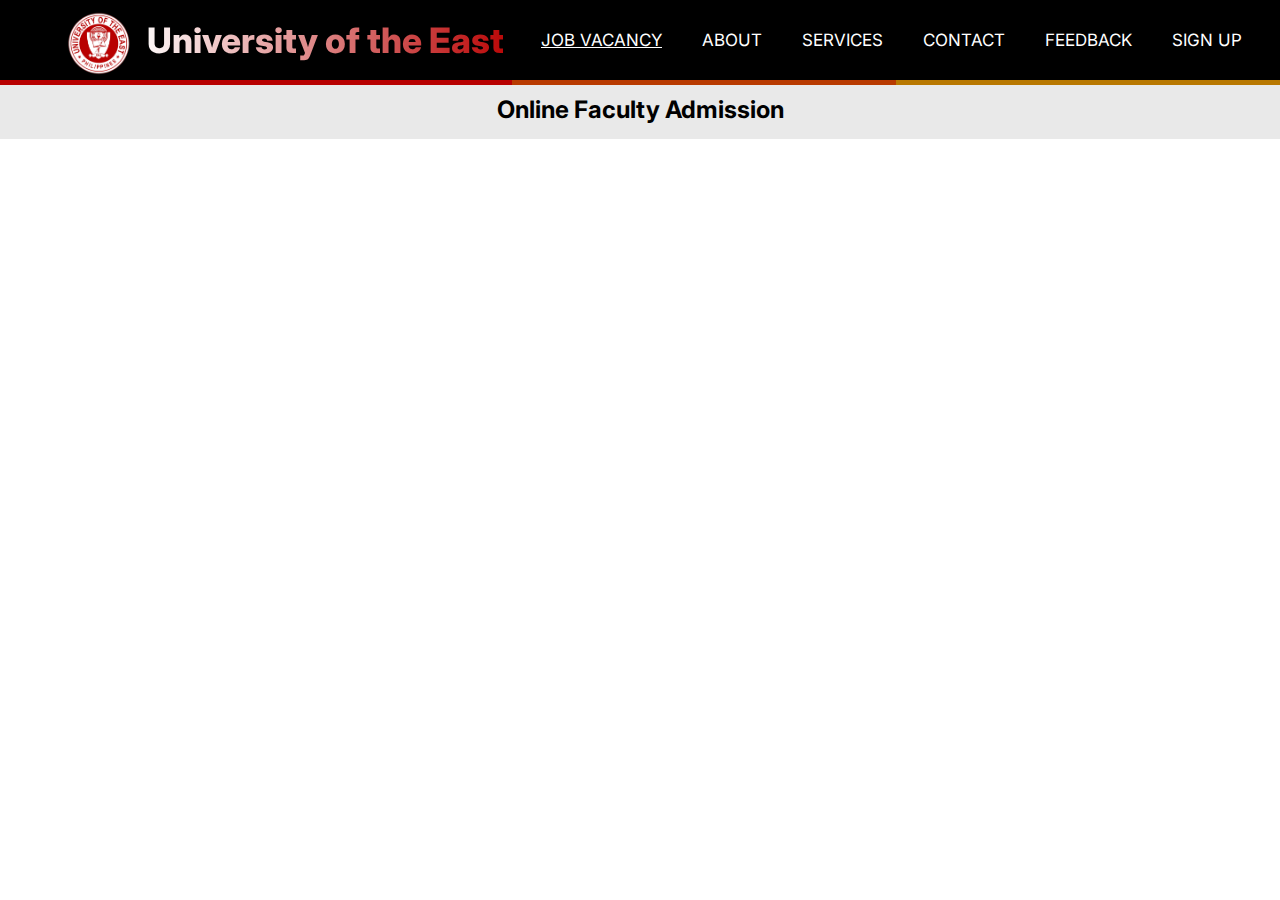
<file: index.html>
<!DOCTYPE html>
<html>
    <head>
        <meta charset="UTF-8" />
        <title>UE Faculty Admission</title>
        <meta name="viewport" content="width=device-width, initial-scale=1.0" />
        <link href="style10.css" rel="stylesheet" type="text/css"/>
        <link href='https://fonts.googleapis.com/css?family=Inter' rel='stylesheet'>
        <link rel="stylesheet" href="https://cdnjs.cloudflare.com/ajax/libs/font-awesome/4.7.0/css/font-awesome.min.css">
    </head>
    <body>
        <div class="wrapper">
            <nav>
                <input type="checkbox" id="check">
                <label for="check" class="checkbtn">
                    <i class="fa fa-navicon"></i>
                </label>
                <label class="logo"><img src="images/uelogo.png">University of the East</label>
                <ul>
                    <li><a class="active" href="#">Job Vacancy</a></li>
                    <li><a href="#">About</a></li>
                    <li><a href="#">Services</a></li>
                    <li><a href="#">Contact</a></li>
                    <li><a href="#">Feedback</a></li>
                    <li><a href="#" id="signin">Sign up</a></li>
                </ul>
            </nav>

            <div class="divider">
                <div class="divider1"></div>
                <div class="divider2"></div>
                <div class="divider3"></div>
            </div>

            <section>
                <div class="container">
                    <h2>Online Faculty Admission</h2>
                </div>
            </section>
                        
            <div id="myModal" class="modal">
                <div class="modal-content">
                    <p class="close">&times;</p>
                    <img src="images/uelogo.png" class="logo">
                    <h2 style="text-align: center;">University of the East<br><p style="font-size: 14px;font-weight: 100;">Register to Online Faculty Admission</p></h2>
                    <input type="text" id="modal" name="firstname" placeholder="First name">
                    <input type="text" id="modal" name="lastname" placeholder="Last name">
                    <input type="text" id="modal" name="pass" placeholder="Password">
                    <input type="text" id="modal" name="cpass" placeholder="Confirm Password">
                    <select id="country" name="country" size="1" >
                        <option value="">Select country</option>
                        <option value="AF">Afghanistan</option>
                        <option value="AX">Aland Islands</option>
                        <option value="AL">Albania</option>
                        <option value="DZ">Algeria</option>
                        <option value="AS">American Samoa</option>
                        <option value="AD">Andorra</option>
                        <option value="AO">Angola</option>
                        <option value="AI">Anguilla</option>
                        <option value="AQ">Antarctica</option>
                        <option value="AG">Antigua and Barbuda</option>
                        <option value="AR">Argentina</option>
                        <option value="AM">Armenia</option>
                        <option value="AW">Aruba</option>
                        <option value="AU">Australia</option>
                        <option value="AT">Austria</option>
                        <option value="AZ">Azerbaijan</option>
                        <option value="BS">Bahamas</option>
                        <option value="BH">Bahrain</option>
                        <option value="BD">Bangladesh</option>
                        <option value="BB">Barbados</option>
                        <option value="BY">Belarus</option>
                        <option value="BE">Belgium</option>
                        <option value="BZ">Belize</option>
                        <option value="BJ">Benin</option>
                        <option value="BM">Bermuda</option>
                        <option value="BT">Bhutan</option>
                        <option value="BO">Bolivia</option>
                        <option value="BQ">Bonaire, Sint Eustatius and Saba</option>
                        <option value="BA">Bosnia and Herzegovina</option>
                        <option value="BW">Botswana</option>
                        <option value="BV">Bouvet Island</option>
                        <option value="BR">Brazil</option>
                        <option value="IO">British Indian Ocean Territory</option>
                        <option value="BN">Brunei Darussalam</option>
                        <option value="BG">Bulgaria</option>
                        <option value="BF">Burkina Faso</option>
                        <option value="BI">Burundi</option>
                        <option value="KH">Cambodia</option>
                        <option value="CM">Cameroon</option>
                        <option value="CA">Canada</option>
                        <option value="CV">Cape Verde</option>
                        <option value="KY">Cayman Islands</option>
                        <option value="CF">Central African Republic</option>
                        <option value="TD">Chad</option>
                        <option value="CL">Chile</option>
                        <option value="CN">China</option>
                        <option value="CX">Christmas Island</option>
                        <option value="CC">Cocos (Keeling) Islands</option>
                        <option value="CO">Colombia</option>
                        <option value="KM">Comoros</option>
                        <option value="CG">Congo</option>
                        <option value="CD">Congo, Democratic Republic of the Congo</option>
                        <option value="CK">Cook Islands</option>
                        <option value="CR">Costa Rica</option>
                        <option value="CI">Cote D'Ivoire</option>
                        <option value="HR">Croatia</option>
                        <option value="CU">Cuba</option>
                        <option value="CW">Curacao</option>
                        <option value="CY">Cyprus</option>
                        <option value="CZ">Czech Republic</option>
                        <option value="DK">Denmark</option>
                        <option value="DJ">Djibouti</option>
                        <option value="DM">Dominica</option>
                        <option value="DO">Dominican Republic</option>
                        <option value="EC">Ecuador</option>
                        <option value="EG">Egypt</option>
                        <option value="SV">El Salvador</option>
                        <option value="GQ">Equatorial Guinea</option>
                        <option value="ER">Eritrea</option>
                        <option value="EE">Estonia</option>
                        <option value="ET">Ethiopia</option>
                        <option value="FK">Falkland Islands (Malvinas)</option>
                        <option value="FO">Faroe Islands</option>
                        <option value="FJ">Fiji</option>
                        <option value="FI">Finland</option>
                        <option value="FR">France</option>
                        <option value="GF">French Guiana</option>
                        <option value="PF">French Polynesia</option>
                        <option value="TF">French Southern Territories</option>
                        <option value="GA">Gabon</option>
                        <option value="GM">Gambia</option>
                        <option value="GE">Georgia</option>
                        <option value="DE">Germany</option>
                        <option value="GH">Ghana</option>
                        <option value="GI">Gibraltar</option>
                        <option value="GR">Greece</option>
                        <option value="GL">Greenland</option>
                        <option value="GD">Grenada</option>
                        <option value="GP">Guadeloupe</option>
                        <option value="GU">Guam</option>
                        <option value="GT">Guatemala</option>
                        <option value="GG">Guernsey</option>
                        <option value="GN">Guinea</option>
                        <option value="GW">Guinea-Bissau</option>
                        <option value="GY">Guyana</option>
                        <option value="HT">Haiti</option>
                        <option value="HM">Heard Island and Mcdonald Islands</option>
                        <option value="VA">Holy See (Vatican City State)</option>
                        <option value="HN">Honduras</option>
                        <option value="HK">Hong Kong</option>
                        <option value="HU">Hungary</option>
                        <option value="IS">Iceland</option>
                        <option value="IN">India</option>
                        <option value="ID">Indonesia</option>
                        <option value="IR">Iran, Islamic Republic of</option>
                        <option value="IQ">Iraq</option>
                        <option value="IE">Ireland</option>
                        <option value="IM">Isle of Man</option>
                        <option value="IL">Israel</option>
                        <option value="IT">Italy</option>
                        <option value="JM">Jamaica</option>
                        <option value="JP">Japan</option>
                        <option value="JE">Jersey</option>
                        <option value="JO">Jordan</option>
                        <option value="KZ">Kazakhstan</option>
                        <option value="KE">Kenya</option>
                        <option value="KI">Kiribati</option>
                        <option value="KP">Korea, Democratic People's Republic of</option>
                        <option value="KR">Korea, Republic of</option>
                        <option value="XK">Kosovo</option>
                        <option value="KW">Kuwait</option>
                        <option value="KG">Kyrgyzstan</option>
                        <option value="LA">Lao People's Democratic Republic</option>
                        <option value="LV">Latvia</option>
                        <option value="LB">Lebanon</option>
                        <option value="LS">Lesotho</option>
                        <option value="LR">Liberia</option>
                        <option value="LY">Libyan Arab Jamahiriya</option>
                        <option value="LI">Liechtenstein</option>
                        <option value="LT">Lithuania</option>
                        <option value="LU">Luxembourg</option>
                        <option value="MO">Macao</option>
                        <option value="MK">Macedonia, the Former Yugoslav Republic of</option>
                        <option value="MG">Madagascar</option>
                        <option value="MW">Malawi</option>
                        <option value="MY">Malaysia</option>
                        <option value="MV">Maldives</option>
                        <option value="ML">Mali</option>
                        <option value="MT">Malta</option>
                        <option value="MH">Marshall Islands</option>
                        <option value="MQ">Martinique</option>
                        <option value="MR">Mauritania</option>
                        <option value="MU">Mauritius</option>
                        <option value="YT">Mayotte</option>
                        <option value="MX">Mexico</option>
                        <option value="FM">Micronesia, Federated States of</option>
                        <option value="MD">Moldova, Republic of</option>
                        <option value="MC">Monaco</option>
                        <option value="MN">Mongolia</option>
                        <option value="ME">Montenegro</option>
                        <option value="MS">Montserrat</option>
                        <option value="MA">Morocco</option>
                        <option value="MZ">Mozambique</option>
                        <option value="MM">Myanmar</option>
                        <option value="NA">Namibia</option>
                        <option value="NR">Nauru</option>
                        <option value="NP">Nepal</option>
                        <option value="NL">Netherlands</option>
                        <option value="AN">Netherlands Antilles</option>
                        <option value="NC">New Caledonia</option>
                        <option value="NZ">New Zealand</option>
                        <option value="NI">Nicaragua</option>
                        <option value="NE">Niger</option>
                        <option value="NG">Nigeria</option>
                        <option value="NU">Niue</option>
                        <option value="NF">Norfolk Island</option>
                        <option value="MP">Northern Mariana Islands</option>
                        <option value="NO">Norway</option>
                        <option value="OM">Oman</option>
                        <option value="PK">Pakistan</option>
                        <option value="PW">Palau</option>
                        <option value="PS">Palestinian Territory, Occupied</option>
                        <option value="PA">Panama</option>
                        <option value="PG">Papua New Guinea</option>
                        <option value="PY">Paraguay</option>
                        <option value="PE">Peru</option>
                        <option value="PH">Philippines</option>
                        <option value="PN">Pitcairn</option>
                        <option value="PL">Poland</option>
                        <option value="PT">Portugal</option>
                        <option value="PR">Puerto Rico</option>
                        <option value="QA">Qatar</option>
                        <option value="RE">Reunion</option>
                        <option value="RO">Romania</option>
                        <option value="RU">Russian Federation</option>
                        <option value="RW">Rwanda</option>
                        <option value="BL">Saint Barthelemy</option>
                        <option value="SH">Saint Helena</option>
                        <option value="KN">Saint Kitts and Nevis</option>
                        <option value="LC">Saint Lucia</option>
                        <option value="MF">Saint Martin</option>
                        <option value="PM">Saint Pierre and Miquelon</option>
                        <option value="VC">Saint Vincent and the Grenadines</option>
                        <option value="WS">Samoa</option>
                        <option value="SM">San Marino</option>
                        <option value="ST">Sao Tome and Principe</option>
                        <option value="SA">Saudi Arabia</option>
                        <option value="SN">Senegal</option>
                        <option value="RS">Serbia</option>
                        <option value="CS">Serbia and Montenegro</option>
                        <option value="SC">Seychelles</option>
                        <option value="SL">Sierra Leone</option>
                        <option value="SG">Singapore</option>
                        <option value="SX">Sint Maarten</option>
                        <option value="SK">Slovakia</option>
                        <option value="SI">Slovenia</option>
                        <option value="SB">Solomon Islands</option>
                        <option value="SO">Somalia</option>
                        <option value="ZA">South Africa</option>
                        <option value="GS">South Georgia and the South Sandwich Islands</option>
                        <option value="SS">South Sudan</option>
                        <option value="ES">Spain</option>
                        <option value="LK">Sri Lanka</option>
                        <option value="SD">Sudan</option>
                        <option value="SR">Suriname</option>
                        <option value="SJ">Svalbard and Jan Mayen</option>
                        <option value="SZ">Swaziland</option>
                        <option value="SE">Sweden</option>
                        <option value="CH">Switzerland</option>
                        <option value="SY">Syrian Arab Republic</option>
                        <option value="TW">Taiwan, Province of China</option>
                        <option value="TJ">Tajikistan</option>
                        <option value="TZ">Tanzania, United Republic of</option>
                        <option value="TH">Thailand</option>
                        <option value="TL">Timor-Leste</option>
                        <option value="TG">Togo</option>
                        <option value="TK">Tokelau</option>
                        <option value="TO">Tonga</option>
                        <option value="TT">Trinidad and Tobago</option>
                        <option value="TN">Tunisia</option>
                        <option value="TR">Turkey</option>
                        <option value="TM">Turkmenistan</option>
                        <option value="TC">Turks and Caicos Islands</option>
                        <option value="TV">Tuvalu</option>
                        <option value="UG">Uganda</option>
                        <option value="UA">Ukraine</option>
                        <option value="AE">United Arab Emirates</option>
                        <option value="GB">United Kingdom</option>
                        <option value="US">United States</option>
                        <option value="UM">United States Minor Outlying Islands</option>
                        <option value="UY">Uruguay</option>
                        <option value="UZ">Uzbekistan</option>
                        <option value="VU">Vanuatu</option>
                        <option value="VE">Venezuela</option>
                        <option value="VN">Viet Nam</option>
                        <option value="VG">Virgin Islands, British</option>
                        <option value="VI">Virgin Islands, U.s.</option>
                        <option value="WF">Wallis and Futuna</option>
                        <option value="EH">Western Sahara</option>
                        <option value="YE">Yemen</option>
                        <option value="ZM">Zambia</option>
                        <option value="ZW">Zimbabwe</option>
                    </select>
                    <input type="email" id="modal" name="email" placeholder="Email">
                    <input type="text" id="modal" maxlength="11" placeholder="Contact number" step="2" ondrop="return false;" onpaste="return false;" onkeypress="return event.charCode>=48 && event.charCode<=57"><br>
                    <input type="checkbox" id="check" style="width: 2em;"><a href="#" style="color:black;text-decoration:underline;">I agree with the Terms and Conditions</a>
                    <br><br><br><br>
                    <button type="submit" class="next" id="confirm" onclick="openPopup()">Register</button>
                     
                </div>   
                <div class="popup" id="popup">
                    <img src="images/check.png">
                    <h2>Account Created!</h2>
                    <p>Your details has been successfully submitted. Here is your Reference Number <p id="random_inner_container"></p> Thanks!</p>
                    <button type="button" id="donebtn" onclick="closePopup()">OK</button>
                </div>
            </div>
        </div>
        <script>
            randomizer = document.getElementById("random_inner_container");

            var modal = document.getElementById("myModal");
            
            var btn = document.getElementById("signin");
            
            var span = document.getElementsByClassName("close")[0]; 

            var checkbox = document.getElementById("check");

            var donebtn = document.getElementById("donebtn");

            var check = document.getElementById("confirm");

            const cb = document.querySelector('#accept');

            btn.onclick = function() {
                modal.style.display = "block";
                randomizer.innerHTML = "#2023" + random_result(6);
                closePopup();
            }
            
            span.onclick = function() {
                modal.style.display = "none";
            }

            window.onclick = function(event) {
                if (event.target == modal) {
                    modal.style.display = "none";
                }
            }

            donebtn.onclick = function(){
                modal.style.display = "none";
                checkbox.checked = false;   
            }

            function random_result(length){
                var random_string = '';
                var character = '1234567890ABCDEFGHIJKLMNOPQRSTUVWXYZ'

                for(var i, i=0; i <length; i++){
                    random_string += character.charAt(Math.floor(Math.random() * character.length))
                }

                return random_string;
            }

            var popup = document.getElementById("popup");
                function openPopup(){
                    popup.classList.add("open-popup");
                }
                function closePopup(){
                    popup.classList.remove("open-popup");
            }
        </script>
        </div>
    </body>
</html>
</file>
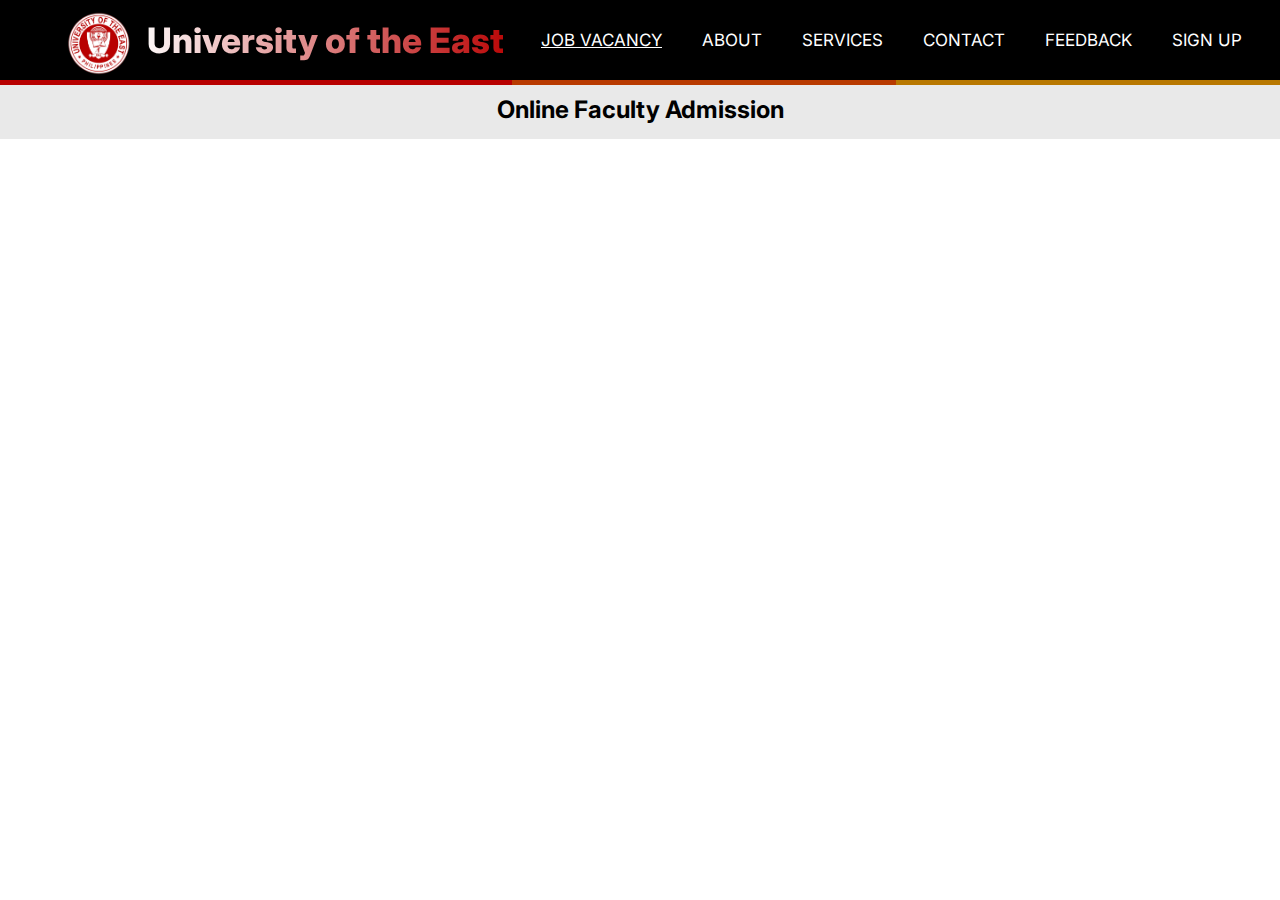
<file: index-page2.html>
<!DOCTYPE html>
<html>
    <head>
        <meta charset="UTF-8" />
        <title>UE Faculty Admission</title>
        <meta name="viewport" content="width=device-width, initial-scale=1.0" />
        <link href="style10.css" rel="stylesheet" type="text/css"/>
        <link href='https://fonts.googleapis.com/css?family=Inter' rel='stylesheet'>
        <link rel="stylesheet" href="https://cdnjs.cloudflare.com/ajax/libs/font-awesome/4.7.0/css/font-awesome.min.css">
    </head>
    <body>
        <div class="wrapper">
            <nav>
                <input type="checkbox" id="check">
                <label for="check" class="checkbtn">
                    <i class="fa fa-navicon"></i>
                </label>
                <label class="logo"><img src="images/uelogo.png">University of the East</label>
                <ul>
                    <li><a class="active" href="#">Job Vacancy</a></li>
                    <li><a href="#">About</a></li>
                    <li><a href="#">Services</a></li>
                    <li><a href="#">Contact</a></li>
                    <li><a href="#">Feedback</a></li>
                    <li><a href="#" id="signin">Sign up</a></li>
                </ul>
            </nav>

            <div class="divider">
                <div class="divider1"></div>
                <div class="divider2"></div>
                <div class="divider3"></div>
            </div>

            <section>
                <div class="container">
                    <h2>Online Faculty Admission</h2>
                </div>
            </section>
                        
            <div id="myModal" class="modal">
                <div class="modal-content">
                    <p class="close">&times;</p>
                    <img src="images/uelogo.png" class="logo">
                    <h2 style="text-align: center;">University of the East<br><p style="font-size: 14px;font-weight: 100;">Register to Online Faculty Admission</p></h2>
                    <input type="text" id="modal" name="firstname" placeholder="First name">
                    <input type="text" id="modal" name="lastname" placeholder="Last name">
                    <input type="text" id="modal" name="pass" placeholder="Password">
                    <input type="text" id="modal" name="cpass" placeholder="Confirm Password">
                    <select id="country" name="country" size="1" >
                        <option value="">Select country</option>
                        <option value="AF">Afghanistan</option>
                        <option value="AX">Aland Islands</option>
                        <option value="AL">Albania</option>
                        <option value="DZ">Algeria</option>
                        <option value="AS">American Samoa</option>
                        <option value="AD">Andorra</option>
                        <option value="AO">Angola</option>
                        <option value="AI">Anguilla</option>
                        <option value="AQ">Antarctica</option>
                        <option value="AG">Antigua and Barbuda</option>
                        <option value="AR">Argentina</option>
                        <option value="AM">Armenia</option>
                        <option value="AW">Aruba</option>
                        <option value="AU">Australia</option>
                        <option value="AT">Austria</option>
                        <option value="AZ">Azerbaijan</option>
                        <option value="BS">Bahamas</option>
                        <option value="BH">Bahrain</option>
                        <option value="BD">Bangladesh</option>
                        <option value="BB">Barbados</option>
                        <option value="BY">Belarus</option>
                        <option value="BE">Belgium</option>
                        <option value="BZ">Belize</option>
                        <option value="BJ">Benin</option>
                        <option value="BM">Bermuda</option>
                        <option value="BT">Bhutan</option>
                        <option value="BO">Bolivia</option>
                        <option value="BQ">Bonaire, Sint Eustatius and Saba</option>
                        <option value="BA">Bosnia and Herzegovina</option>
                        <option value="BW">Botswana</option>
                        <option value="BV">Bouvet Island</option>
                        <option value="BR">Brazil</option>
                        <option value="IO">British Indian Ocean Territory</option>
                        <option value="BN">Brunei Darussalam</option>
                        <option value="BG">Bulgaria</option>
                        <option value="BF">Burkina Faso</option>
                        <option value="BI">Burundi</option>
                        <option value="KH">Cambodia</option>
                        <option value="CM">Cameroon</option>
                        <option value="CA">Canada</option>
                        <option value="CV">Cape Verde</option>
                        <option value="KY">Cayman Islands</option>
                        <option value="CF">Central African Republic</option>
                        <option value="TD">Chad</option>
                        <option value="CL">Chile</option>
                        <option value="CN">China</option>
                        <option value="CX">Christmas Island</option>
                        <option value="CC">Cocos (Keeling) Islands</option>
                        <option value="CO">Colombia</option>
                        <option value="KM">Comoros</option>
                        <option value="CG">Congo</option>
                        <option value="CD">Congo, Democratic Republic of the Congo</option>
                        <option value="CK">Cook Islands</option>
                        <option value="CR">Costa Rica</option>
                        <option value="CI">Cote D'Ivoire</option>
                        <option value="HR">Croatia</option>
                        <option value="CU">Cuba</option>
                        <option value="CW">Curacao</option>
                        <option value="CY">Cyprus</option>
                        <option value="CZ">Czech Republic</option>
                        <option value="DK">Denmark</option>
                        <option value="DJ">Djibouti</option>
                        <option value="DM">Dominica</option>
                        <option value="DO">Dominican Republic</option>
                        <option value="EC">Ecuador</option>
                        <option value="EG">Egypt</option>
                        <option value="SV">El Salvador</option>
                        <option value="GQ">Equatorial Guinea</option>
                        <option value="ER">Eritrea</option>
                        <option value="EE">Estonia</option>
                        <option value="ET">Ethiopia</option>
                        <option value="FK">Falkland Islands (Malvinas)</option>
                        <option value="FO">Faroe Islands</option>
                        <option value="FJ">Fiji</option>
                        <option value="FI">Finland</option>
                        <option value="FR">France</option>
                        <option value="GF">French Guiana</option>
                        <option value="PF">French Polynesia</option>
                        <option value="TF">French Southern Territories</option>
                        <option value="GA">Gabon</option>
                        <option value="GM">Gambia</option>
                        <option value="GE">Georgia</option>
                        <option value="DE">Germany</option>
                        <option value="GH">Ghana</option>
                        <option value="GI">Gibraltar</option>
                        <option value="GR">Greece</option>
                        <option value="GL">Greenland</option>
                        <option value="GD">Grenada</option>
                        <option value="GP">Guadeloupe</option>
                        <option value="GU">Guam</option>
                        <option value="GT">Guatemala</option>
                        <option value="GG">Guernsey</option>
                        <option value="GN">Guinea</option>
                        <option value="GW">Guinea-Bissau</option>
                        <option value="GY">Guyana</option>
                        <option value="HT">Haiti</option>
                        <option value="HM">Heard Island and Mcdonald Islands</option>
                        <option value="VA">Holy See (Vatican City State)</option>
                        <option value="HN">Honduras</option>
                        <option value="HK">Hong Kong</option>
                        <option value="HU">Hungary</option>
                        <option value="IS">Iceland</option>
                        <option value="IN">India</option>
                        <option value="ID">Indonesia</option>
                        <option value="IR">Iran, Islamic Republic of</option>
                        <option value="IQ">Iraq</option>
                        <option value="IE">Ireland</option>
                        <option value="IM">Isle of Man</option>
                        <option value="IL">Israel</option>
                        <option value="IT">Italy</option>
                        <option value="JM">Jamaica</option>
                        <option value="JP">Japan</option>
                        <option value="JE">Jersey</option>
                        <option value="JO">Jordan</option>
                        <option value="KZ">Kazakhstan</option>
                        <option value="KE">Kenya</option>
                        <option value="KI">Kiribati</option>
                        <option value="KP">Korea, Democratic People's Republic of</option>
                        <option value="KR">Korea, Republic of</option>
                        <option value="XK">Kosovo</option>
                        <option value="KW">Kuwait</option>
                        <option value="KG">Kyrgyzstan</option>
                        <option value="LA">Lao People's Democratic Republic</option>
                        <option value="LV">Latvia</option>
                        <option value="LB">Lebanon</option>
                        <option value="LS">Lesotho</option>
                        <option value="LR">Liberia</option>
                        <option value="LY">Libyan Arab Jamahiriya</option>
                        <option value="LI">Liechtenstein</option>
                        <option value="LT">Lithuania</option>
                        <option value="LU">Luxembourg</option>
                        <option value="MO">Macao</option>
                        <option value="MK">Macedonia, the Former Yugoslav Republic of</option>
                        <option value="MG">Madagascar</option>
                        <option value="MW">Malawi</option>
                        <option value="MY">Malaysia</option>
                        <option value="MV">Maldives</option>
                        <option value="ML">Mali</option>
                        <option value="MT">Malta</option>
                        <option value="MH">Marshall Islands</option>
                        <option value="MQ">Martinique</option>
                        <option value="MR">Mauritania</option>
                        <option value="MU">Mauritius</option>
                        <option value="YT">Mayotte</option>
                        <option value="MX">Mexico</option>
                        <option value="FM">Micronesia, Federated States of</option>
                        <option value="MD">Moldova, Republic of</option>
                        <option value="MC">Monaco</option>
                        <option value="MN">Mongolia</option>
                        <option value="ME">Montenegro</option>
                        <option value="MS">Montserrat</option>
                        <option value="MA">Morocco</option>
                        <option value="MZ">Mozambique</option>
                        <option value="MM">Myanmar</option>
                        <option value="NA">Namibia</option>
                        <option value="NR">Nauru</option>
                        <option value="NP">Nepal</option>
                        <option value="NL">Netherlands</option>
                        <option value="AN">Netherlands Antilles</option>
                        <option value="NC">New Caledonia</option>
                        <option value="NZ">New Zealand</option>
                        <option value="NI">Nicaragua</option>
                        <option value="NE">Niger</option>
                        <option value="NG">Nigeria</option>
                        <option value="NU">Niue</option>
                        <option value="NF">Norfolk Island</option>
                        <option value="MP">Northern Mariana Islands</option>
                        <option value="NO">Norway</option>
                        <option value="OM">Oman</option>
                        <option value="PK">Pakistan</option>
                        <option value="PW">Palau</option>
                        <option value="PS">Palestinian Territory, Occupied</option>
                        <option value="PA">Panama</option>
                        <option value="PG">Papua New Guinea</option>
                        <option value="PY">Paraguay</option>
                        <option value="PE">Peru</option>
                        <option value="PH">Philippines</option>
                        <option value="PN">Pitcairn</option>
                        <option value="PL">Poland</option>
                        <option value="PT">Portugal</option>
                        <option value="PR">Puerto Rico</option>
                        <option value="QA">Qatar</option>
                        <option value="RE">Reunion</option>
                        <option value="RO">Romania</option>
                        <option value="RU">Russian Federation</option>
                        <option value="RW">Rwanda</option>
                        <option value="BL">Saint Barthelemy</option>
                        <option value="SH">Saint Helena</option>
                        <option value="KN">Saint Kitts and Nevis</option>
                        <option value="LC">Saint Lucia</option>
                        <option value="MF">Saint Martin</option>
                        <option value="PM">Saint Pierre and Miquelon</option>
                        <option value="VC">Saint Vincent and the Grenadines</option>
                        <option value="WS">Samoa</option>
                        <option value="SM">San Marino</option>
                        <option value="ST">Sao Tome and Principe</option>
                        <option value="SA">Saudi Arabia</option>
                        <option value="SN">Senegal</option>
                        <option value="RS">Serbia</option>
                        <option value="CS">Serbia and Montenegro</option>
                        <option value="SC">Seychelles</option>
                        <option value="SL">Sierra Leone</option>
                        <option value="SG">Singapore</option>
                        <option value="SX">Sint Maarten</option>
                        <option value="SK">Slovakia</option>
                        <option value="SI">Slovenia</option>
                        <option value="SB">Solomon Islands</option>
                        <option value="SO">Somalia</option>
                        <option value="ZA">South Africa</option>
                        <option value="GS">South Georgia and the South Sandwich Islands</option>
                        <option value="SS">South Sudan</option>
                        <option value="ES">Spain</option>
                        <option value="LK">Sri Lanka</option>
                        <option value="SD">Sudan</option>
                        <option value="SR">Suriname</option>
                        <option value="SJ">Svalbard and Jan Mayen</option>
                        <option value="SZ">Swaziland</option>
                        <option value="SE">Sweden</option>
                        <option value="CH">Switzerland</option>
                        <option value="SY">Syrian Arab Republic</option>
                        <option value="TW">Taiwan, Province of China</option>
                        <option value="TJ">Tajikistan</option>
                        <option value="TZ">Tanzania, United Republic of</option>
                        <option value="TH">Thailand</option>
                        <option value="TL">Timor-Leste</option>
                        <option value="TG">Togo</option>
                        <option value="TK">Tokelau</option>
                        <option value="TO">Tonga</option>
                        <option value="TT">Trinidad and Tobago</option>
                        <option value="TN">Tunisia</option>
                        <option value="TR">Turkey</option>
                        <option value="TM">Turkmenistan</option>
                        <option value="TC">Turks and Caicos Islands</option>
                        <option value="TV">Tuvalu</option>
                        <option value="UG">Uganda</option>
                        <option value="UA">Ukraine</option>
                        <option value="AE">United Arab Emirates</option>
                        <option value="GB">United Kingdom</option>
                        <option value="US">United States</option>
                        <option value="UM">United States Minor Outlying Islands</option>
                        <option value="UY">Uruguay</option>
                        <option value="UZ">Uzbekistan</option>
                        <option value="VU">Vanuatu</option>
                        <option value="VE">Venezuela</option>
                        <option value="VN">Viet Nam</option>
                        <option value="VG">Virgin Islands, British</option>
                        <option value="VI">Virgin Islands, U.s.</option>
                        <option value="WF">Wallis and Futuna</option>
                        <option value="EH">Western Sahara</option>
                        <option value="YE">Yemen</option>
                        <option value="ZM">Zambia</option>
                        <option value="ZW">Zimbabwe</option>
                    </select>
                    <input type="email" id="modal" name="email" placeholder="Email">
                    <input type="text" id="modal" maxlength="11" placeholder="Contact number" step="2" ondrop="return false;" onpaste="return false;" onkeypress="return event.charCode>=48 && event.charCode<=57"><br>
                    <input type="checkbox" id="check" style="width: 2em;"><a href="#" style="color:black;text-decoration:underline;">I agree with the Terms and Conditions</a>
                    <br><br><br><br>
                    <button type="submit" class="next" id="confirm" onclick="openPopup()">Register</button>
                     
                </div>   
                <div class="popup" id="popup">
                    <img src="images/check.png">
                    <h2>Account Created!</h2>
                    <p>Your details has been successfully submitted. Here is your Reference Number <p id="random_inner_container"></p> Thanks!</p>
                    <button type="button" id="donebtn" onclick="closePopup()">OK</button>
                </div>
            </div>
        </div>
        <script>
            randomizer = document.getElementById("random_inner_container");

            var modal = document.getElementById("myModal");
            
            var btn = document.getElementById("signin");
            
            var span = document.getElementsByClassName("close")[0]; 

            var checkbox = document.getElementById("check");

            var donebtn = document.getElementById("donebtn");

            var check = document.getElementById("confirm");

            const cb = document.querySelector('#accept');

            btn.onclick = function() {
                modal.style.display = "block";
                randomizer.innerHTML = "#2023" + random_result(6);
                closePopup();
            }
            
            span.onclick = function() {
                modal.style.display = "none";
            }

            window.onclick = function(event) {
                if (event.target == modal) {
                    modal.style.display = "none";
                }
            }

            donebtn.onclick = function(){
                modal.style.display = "none";
                checkbox.checked = false;   
            }

            function random_result(length){
                var random_string = '';
                var character = '1234567890ABCDEFGHIJKLMNOPQRSTUVWXYZ'

                for(var i, i=0; i <length; i++){
                    random_string += character.charAt(Math.floor(Math.random() * character.length))
                }

                return random_string;
            }

            var popup = document.getElementById("popup");
                function openPopup(){
                    popup.classList.add("open-popup");
                }
                function closePopup(){
                    popup.classList.remove("open-popup");
            }
        </script>
        </div>
    </body>
</html>
</file>
<file: style10.css>
.wrapper{
    width: 100%;
    height: auto;

    font-family: 'Inter';
}

*{
    padding: 0;
    margin: 0;
    text-decoration: none;
    list-style-type: none;
    box-sizing: border-box;
}

nav{
    background: black;
    position: absolute;
    top: 0;
    height: 80px;
    width: 100%;
}

label img{
    float:left;
    margin-left: 5%;
    margin-top: 10px;
    width: 70px;
}

label.logo{
    font-weight: 800;
    background-image: linear-gradient(to right, #ffffff, #B80000);
    color: transparent;
    background-clip: text;
    -webkit-background-clip: text;

    font-family: 'Inter';
    font-size: 35px;
    line-height: 80px;
    padding: 0 1%;
}

nav ul{
    float: right;
    margin-right: 20px;
}

nav ul li{
    display: inline-block;
    line-height: 80px;
    margin: 0 5px;
}

nav ul li a{
    color: white;
    font-size: 17px;
    padding: 7px 13px;
    border-radius: 3px;
    text-transform: uppercase;
}

a.active,a:hover{
    text-decoration: underline white;
    transition: .5s;
    color: white;
}

.checkbtn{
    font-size: 30px;
    color: white;

    float:right;
    line-height: 80px;
    margin-right: 40px;
    cursor: pointer;
    display: none;
}

.container{
    margin-left: auto;
    margin-right: auto;
    padding: 15px 0;

    text-align: center;

    

    background-color: rgb(233, 233, 233);
    width: 100%;
}

#check{
    display: none;
}

.divider{
    width: 100%;
}

.divider1{
    position: absolute;
    margin: none;
    top: 80px;
    left: 0px;
    height: 5px;
    display: inline-block;
    background-color: #B80000;
    width: 40%;
}

.divider2{
    position: absolute;
    top: 80px;
    left: 40%;
    height: 5px;
    display: inline-block;
    background-color: #b83a00;
    width: 30%;
}

.divider3{
    position: absolute;
    top: 80px;
    left: 70%;
    height: 5px;
    display: inline-block;
    background-color: #b87800;
    width: 30%;
}

@media (max-width: 1195px){
    label.logo{
        font-size: 20px;
        padding-left: 20px;
    }

    nav ul li a{
        font-size: 12px;
    }
}

@media (max-width: 986px){
    label.logo{
        font-size: 30px;
        padding-left: 20px;
    }

    .checkbtn{
        display: block;
    }

    ul{
        position:fixed;
        width: 100%;
        height: 100vh;
        background: #850707;
        top: 80px;
        left: -100%;
        text-align: center;
        transition: all .5s;
    }

    nav ul li{
        display: block;
        margin-top: 20px;
    }

    nav ul li a{
        font-size: 20px;
    }

    a:hover,a.active{
        background: #ffffff;
        transition: .5s;
        color: black;
    }

    #check:checked ~ ul{
        left: 0;
    }
}

@media (max-width: 490px){
    .wrapper{
        width: 100%;
        padding: 0px;
    }

    input[type=text]#modal, select {
        width: 70%;
        padding: 12px 16px;
        margin: 0px 0px 6px 15%;
    }
    
    input[type=email], select {
        width: 70%;
        padding: 12px 16px;
        margin: 0px 0px 6px 15%;
    }

    .next{
        width: 70%;
        margin: 0px 0px 6px 15%;
    }

    .modal-content{
        width: 600;
    }

    .checkbtn{
        display: block;
        width: 8px;
    }

    i{
        width: 25px;
    }

    ul{
        position:fixed;
        width: 100%;
        height: 100vh;
        background: #850707;
        top: 80px;
        left: -100%;
        text-align: center;
        transition: all .5s;
    }

    nav ul li{
        display: block;
        margin-top: 20px;
    }

    label img{
        width: 63px;
    }

    label.logo{
        font-size: 17px;
        font-weight: 900;
        padding-left: 11px;
    }

    nav ul li a{
        font-size: 20px;
    }

    a:hover,a.active{
        background: #ffffff;
        transition: .5s;
        color: black;
    }

    #check:checked ~ ul{
        left: 0;
    }
}

section{
    margin-top: 80px;
    background: white;
}


.modal {
    display: none;
    position: fixed;
    z-index: 1;
    left: 0;
    top: 0;
    padding: 100px;
    width: 100%;
    height: 100%;
    overflow: auto;
    background-color: rgb(0,0,0);
    background-color: rgba(0,0,0,0.4);
}

.modal-header {
    padding: 2px 16px;
    background-color: #5cb85c;
    color: white;
}
  
.modal-body {
    padding: 2px 16px;
}
  
.modal-footer {
    padding: 2px 16px;
    background-color: #5cb85c;
    color: white;
}

.modal .logo{
    display: block;
    width: 78.08px;
    height: 75px;
    margin:auto;
    margin-top: 12px;
}
  
.modal-content {
    position: relative;
    background-color: #ffffff;
    margin: auto;
    padding: 0;
    border: 1px solid #888;
    width: 700px;
    height: 700px;

    box-shadow: 0 4px 8px 0 rgba(0,0,0,0.2),0 6px 20px 0 rgba(0,0,0,0.19);
    border-radius: 3%;

    font-family: 'Inter';

    animation-name: animatetop;
    animation-duration: 1s
}

input:hover{
    z-index: 100;
    animation: scale 0.4s linear;
    animation-fill-mode: forwards;
}

.close {
    color: #aaaaaa;
    margin: 0 0 0 auto;
    font-size: 28px;
    font-weight: bold;
    padding-right: 10px;
    text-align: right;
}

.close:hover,
.close:focus {
    color: #000;
    text-decoration: none;
    cursor: pointer;
}

.popup{
    width: 400px;
    background: #FFFFFF;
    border-radius: 10px;
    position:absolute;
    top: 0;
    left: 50%;
    transform: translate(-50%, -50%) scale(0.1);
    text-align: center;
    padding: 0 30px 30px;
    color: #333;

    box-shadow: 1px 1px 1px rgb(158, 158, 158);

    font-family: 'Inter';

    visibility: hidden;
    transition: transform 0.4s, top 0.4s;
}

.open-popup{
    visibility: visible;
    top: 50%;
    transform: translate(-50%, -50%) scale(1);
}

.popup img{
    width: 100px;
    margin-top: -50px;
    border-radius: 50%;
    box-shadow: 0 2px 5px rgb(0, 0, 0, 0.2);
}

.popup button{
    width: 100%;
    margin-top: 50px;
    padding: 10px 0;
    background-color: #6fd649;
    color: #ffffff;
    border: 0;
    outline: none;
    font-size: 18px;
    cursor: pointer;
    box-shadow: 0 5px 5px rgba(0, 0, 0, 0.2);
}

input[type=text]#modal, select {
    width: 80%;
    padding: 12px 16px;
    margin: 0px 0px 6px 10%;
    background-color: #FFFFFF;
    display: inline-block;
    border: 1px solid #ccc;
    border-radius: 4px;
    box-sizing: border-box;
}

input[type=email], select {
    width: 80%;
    padding: 12px 16px;
    margin: 0px 0px 6px 10%;
    background-color: #FFFFFF;
    display: inline-block;
    border: 1px solid #ccc;
    border-radius: 4px;
    box-sizing: border-box;
}

.next{
    display: inline-block;
    width: 80%;
    background-color: #4CAF50;
    color: white;

    text-decoration: none;
    padding: 14px 20px;
    margin-left: 10%;

    border: none;
    border-radius: 4px;
    cursor: pointer;

    font-family: 'Inter';
    font-weight: 400px;
    text-align: center;
    font-size: 12px;
}

.next:hover {
    background-color: #45a040;
}

.next:active{
    background-color: #627264;
}

@keyframes animatetop {
    from {top: -300px; opacity: 0}
    to {top: 0; opacity: 1}
}

@keyframes slide_animation{
    0% {left:0px;}
    10% {left:0px;}
    20% {left:-400px;}
    30% {left:-400px;}
    40% {left: -800px;}
    50% {left: -800px;}
    60% {left: -400px;}
    70% {left: -400px;}
    80% {left: 0px;}
    90% {left: 0px;}
    100% {left:0px;}
}

@-webkit-keyframes slide_animation{
    0% {left:0px;}
    10% {left:0px;}
    20% {left:-400px;}
    30% {left:-400px;}
    40% {left: -800px;}
    50% {left: -800px;}
    60% {left: -400px;}
    70% {left: -400px;}
    80% {left: 0px;}
    90% {left: 0px;}
    100% {left:0px;}
}
</file>
